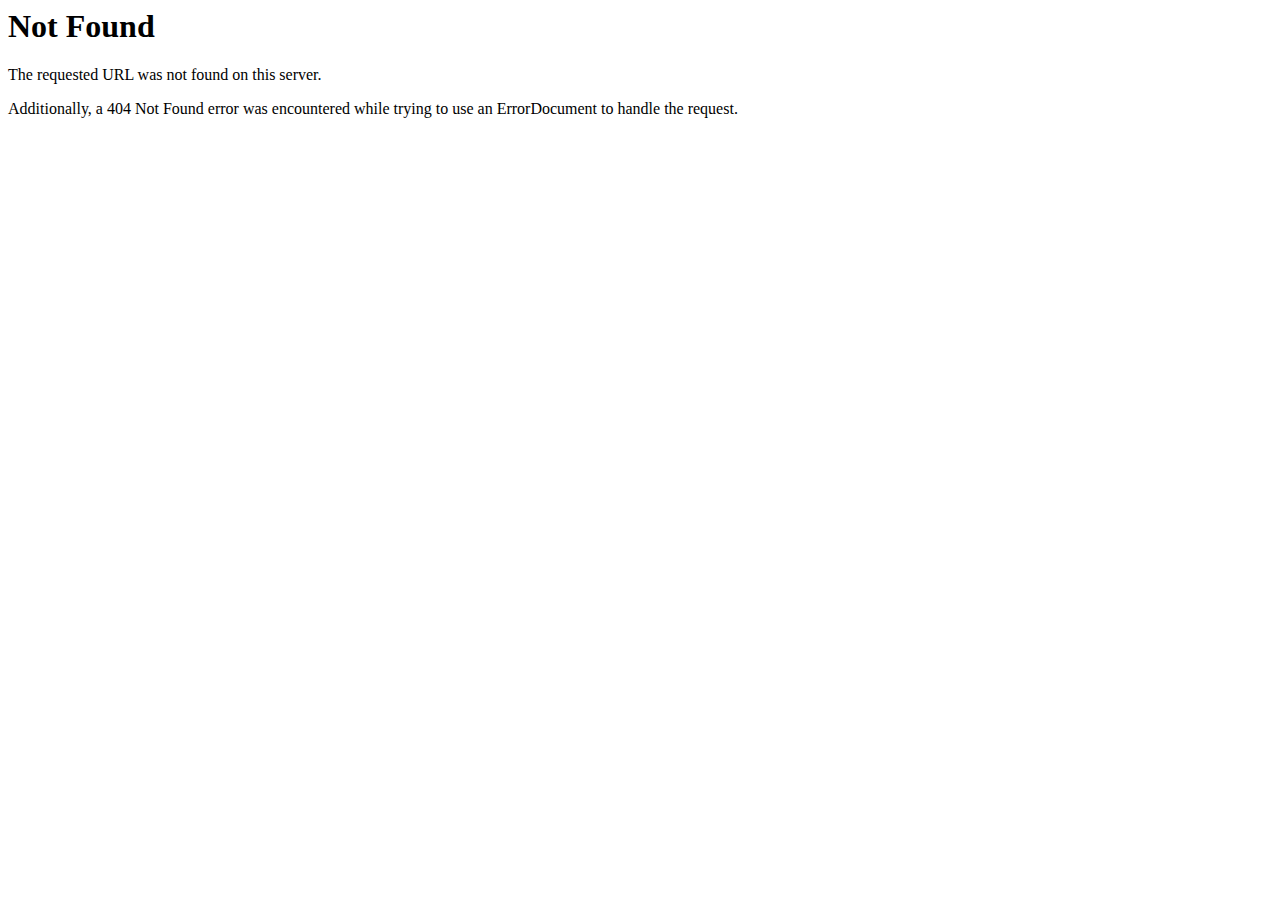
<file: Interface/Retino_CNN/static/img/datatable-row-openclose.html>
<!DOCTYPE HTML PUBLIC "-//IETF//DTD HTML 2.0//EN">
<html><head>
<title>404 Not Found</title>
</head><body>
<h1>Not Found</h1>
<p>The requested URL was not found on this server.</p>
<p>Additionally, a 404 Not Found
error was encountered while trying to use an ErrorDocument to handle the request.</p>
</body></html>
</file>
